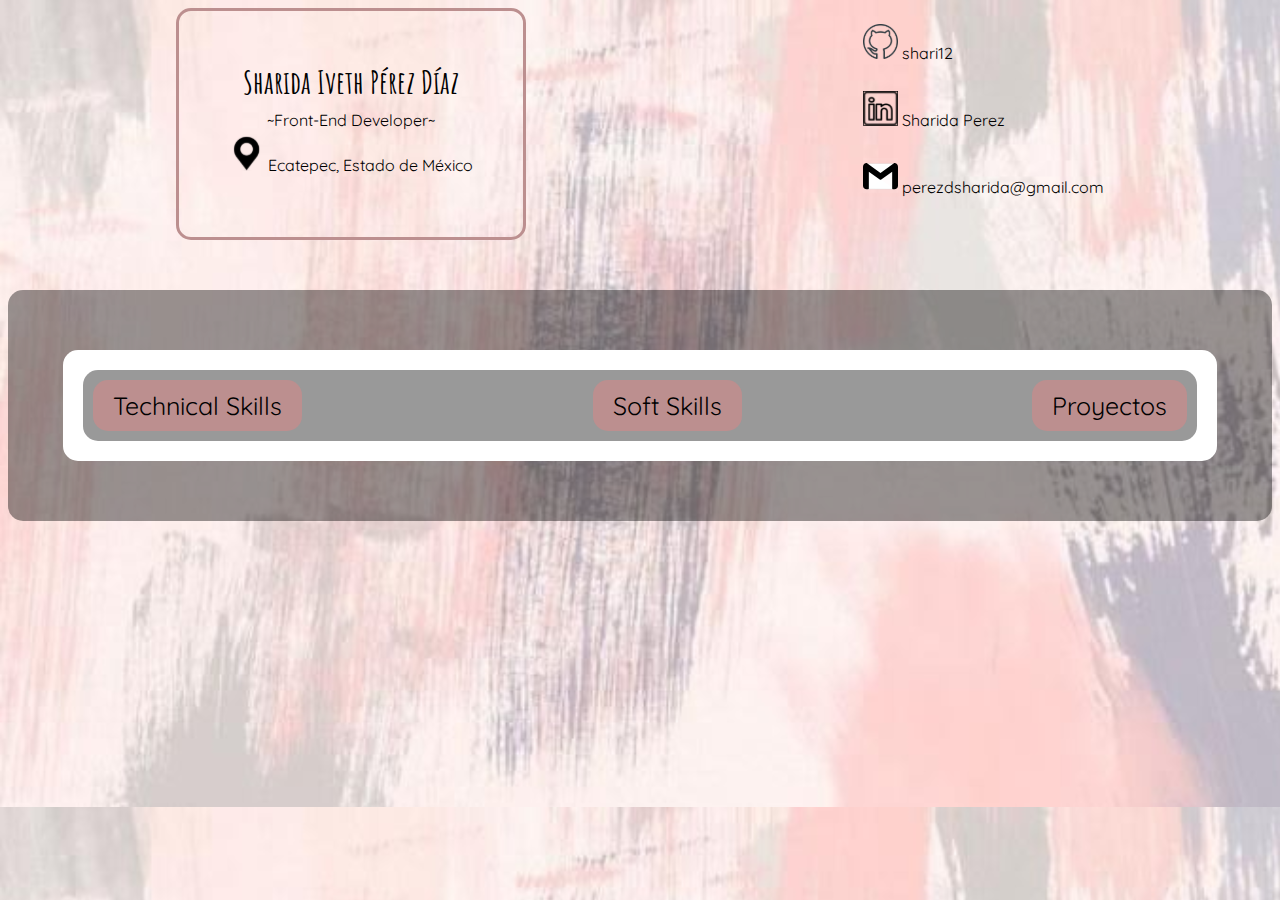
<file: index.html>
<!DOCTYPE html>
<html>

<head>
  <meta charset="UTF-8" />
  <title>Sharida</title>
  <link rel="stylesheet" href="style.css" media="screen and (min-width: 200px)" />
  <link href="https://fonts.googleapis.com/css2?family=Amatic+SC:wght@700&family=Quicksand:wght@300&display=swap"
    rel="stylesheet" />
</head>

<body>
  <header>
    <div class="name">
      <h1 class="t-stroke t-shadow">Sharida Iveth Pérez Díaz</h1>
      <p id="front">~Front-End Developer~</p>
      <p><img src="img/location.svg" id="imgLocation" />
        Ecatepec, Estado de México</p>
    </div>
    <div class="gitHub">
      <p id="userGitHub"><img src="img/gitHub.svg" id="imgGitHub" />
        shari12</p>
      <p id="profileLinkenid"> <img src="img/in.svg" id="imgLinkenid" />
        Sharida Perez</p>
      <p id="email"> <img src="img/gmail.svg" id="imgGmail" />
        perezdsharida@gmail.com</p>
  </header>
  <div class="content">
    <div class="element projects">
      <nav>
        <a class="navEnlace" id="btTech">Technical Skills</a>
        <a class="navEnlace" id="btSoft">Soft Skills</a>
        <a class="navEnlace" id="btProjet">Proyectos</a>
      </nav>
      <div id="title">

      </div>
      <div class="projet" id="divRoot"></div>
    </div>
  </div>


  <script type="module" src="main.js"></script>
</body>

</html>
</file>
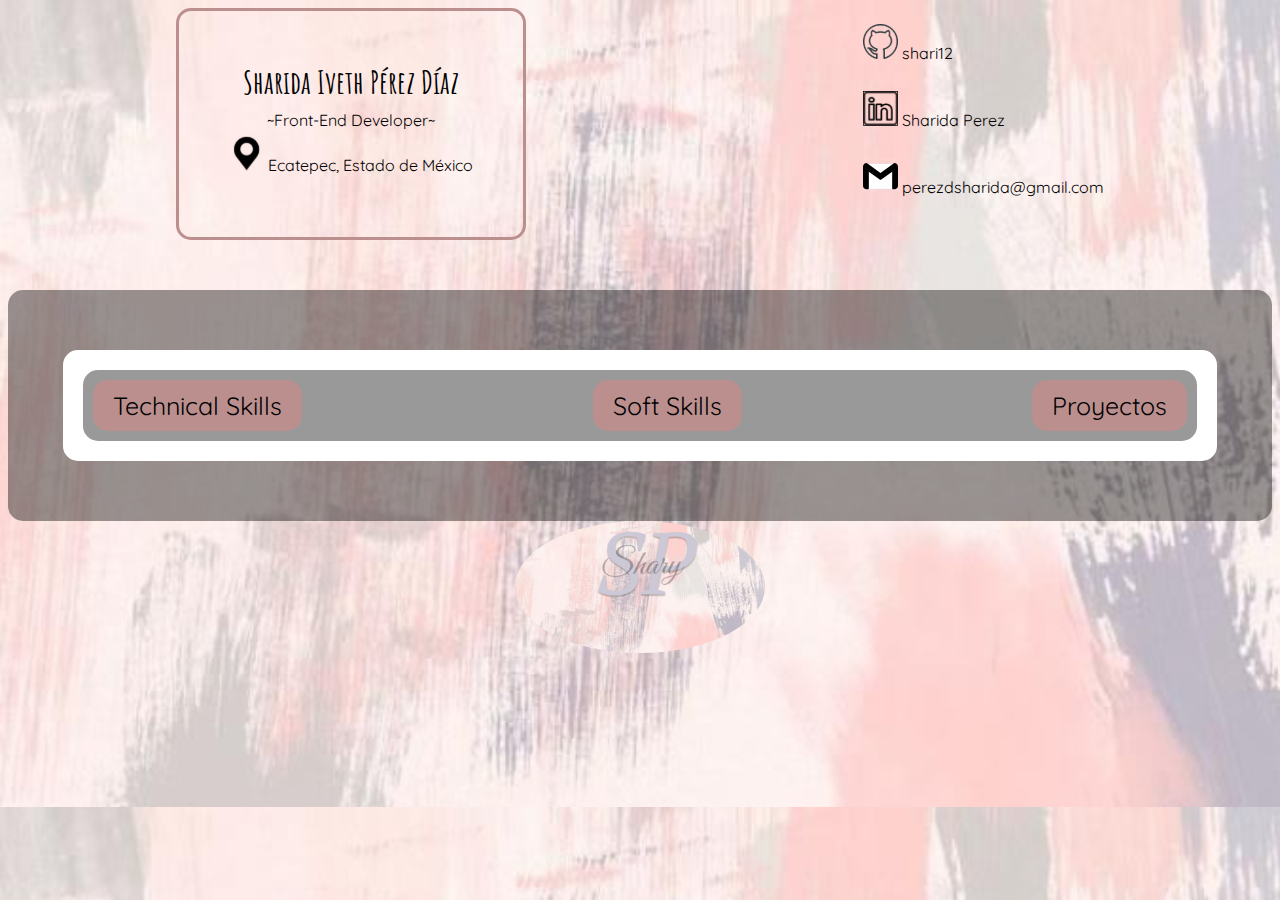
<file: docs/index.html>
<!DOCTYPE html>
<html>

<head>
  <meta charset="UTF-8" />
  <link rel="icon" href="img/foot.svg" type="image/svg" />
  <title>Sharida</title>
  <link rel="stylesheet" href="style.css" media="screen and (min-width: 200px)" />
  <link href="https://fonts.googleapis.com/css2?family=Amatic+SC:wght@700&family=Quicksand:wght@300&display=swap"
    rel="stylesheet" />
</head>

<body>
  <header>
    <div class="name">
      <h1 class="t-stroke t-shadow">Sharida Iveth Pérez Díaz</h1>
      <p id="front">~Front-End Developer~</p>
      <p><img src="img/location.svg" id="imgLocation" />
        Ecatepec, Estado de México</p>
    </div>
    <div class="gitHub">
      <p id="userGitHub"><img src="img/gitHub.svg" id="imgGitHub" />
        shari12</p>
      <p id="profileLinkenid"> <img src="img/in.svg" id="imgLinkenid" />
        Sharida Perez</p>
      <p id="email"> <img src="img/gmail.svg" id="imgGmail" />
        perezdsharida@gmail.com</p>
  </header>
  <div class="content">
    <div class="element projects">
      <nav>
        <a class="navEnlace" id="btTech">Technical Skills</a>
        <a class="navEnlace" id="btSoft">Soft Skills</a>
        <a class="navEnlace" id="btProjet">Proyectos</a>
      </nav>
      <div id="title">

      </div>
      <div class="projet" id="divRoot"></div>
    </div>
  </div>
<footer>
  <img src="img/foot.svg" id="fo"/>
</footer>

  <script type="module" src="main.js"></script>
</body>

</html>
</file>
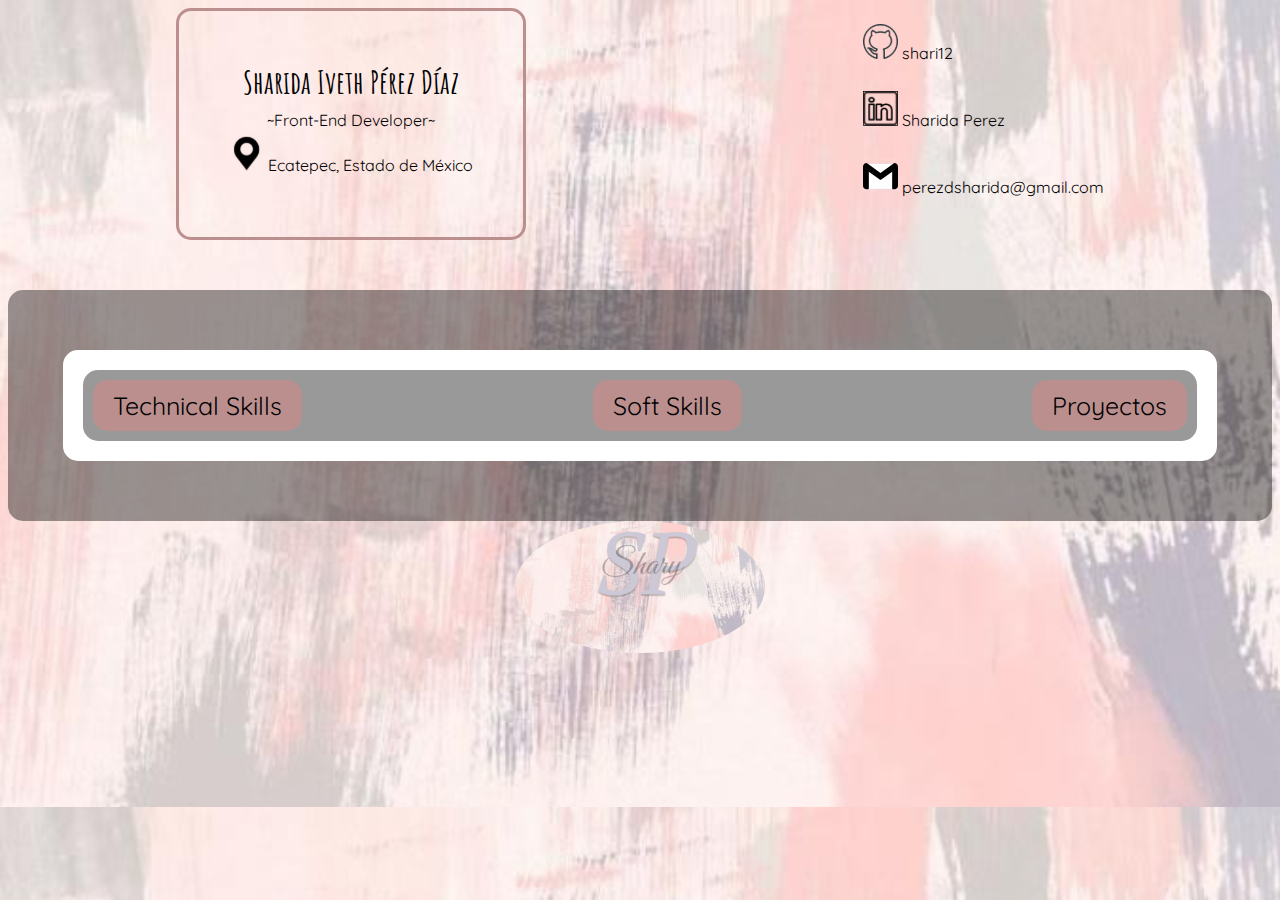
<file: docs/index copy.html>
<!DOCTYPE html>
<html>

<head>
  <meta charset="UTF-8" />
  <title>Sharida</title>
  <link rel="stylesheet" href="style.css" media="screen and (min-width: 200px)" />
  <link href="https://fonts.googleapis.com/css2?family=Amatic+SC:wght@700&family=Quicksand:wght@300&display=swap"
    rel="stylesheet" />
</head>

<body>
  <header>
    <div class="name">
      <h1 class="t-stroke t-shadow">Sharida Iveth Pérez Díaz</h1>
      <p id="front">~Front-End Developer~</p>
      <p><img src="img/location.svg" id="imgLocation" />
        Ecatepec, Estado de México</p>
    </div>
    <div class="gitHub">
      <p id="userGitHub"><img src="img/gitHub.svg" id="imgGitHub" />
        shari12</p>
      <p id="profileLinkenid"> <img src="img/in.svg" id="imgLinkenid" />
        Sharida Perez</p>
      <p id="email"> <img src="img/gmail.svg" id="imgGmail" />
        perezdsharida@gmail.com</p>
  </header>
  <div class="content">
    <div class="element projects">
      <nav>
        <a class="navEnlace" id="btTech">Technical Skills</a>
        <a class="navEnlace" id="btSoft">Soft Skills</a>
        <a class="navEnlace" id="btProjet">Proyectos</a>
      </nav>
      <div id="title">

      </div>
      <div class="projet" id="divRoot"></div>
    </div>
  </div>
<footer>
  <img src="img/foot.svg" id="fo"/>
</footer>

  <script type="module" src="main.js"></script>
</body>

</html>
</file>
<file: style.css>
body {
  font-family: "Quicksand", sans-serif;
  background-image: url("img/bg.svg");
}
header{
  display: flex;
  flex-direction: row;
  justify-content: space-around;

  
}
.name{
  border-radius: 15px;
  border: rosybrown solid;
  padding: 50px;
  display: flex;
  flex-direction: column;
  text-align: center;
  line-height: 0em;
}


h1 {
  font-family: "Amatic SC", cursive;
  line-height: 0px;
}
h2 {
  font-family: "Amatic SC", cursive;
  line-height: 0em;
}

nav {
  background: rgba(0, 0, 0, 0.4);
  padding: 10px;
  border-radius: 15px;
  display: flex;
  justify-content: space-between;
  position: relative;
}
.navEnlace {
  display: inline-block;
  position: relative;
  background: rosybrown;
  color: #000000;
  padding: 10px 20px;
  text-decoration: none;
  border-radius: 15px;
  font-family: "Quicksand", sans-serif;
  font-size: 25px;
}
.navEnlace:hover {
  background: lightgrey;
}
.content {
  display: flex;
  flex-wrap: wrap;
  justify-content: center;
  align-items: stretch;
  background-color: rgba(0, 0, 0, 0.4);
  border-radius: 15px;
  padding: 50px 50px;
  margin-top: 50px;
}
.element {
  padding:  20px;
  color: #000000;
  margin: 5px;
  text-align: center;
  background: #ffffff;
  border-radius: 15px;
  margin-bottom: 10px;
  margin-top: 10px;
}

.projects {
  flex-grow: 1;
  background-color: #ffffff;
  border-radius: 15px;
}

.card {
  width: 350px;
  height: 450px;
  border-radius: 10px;
  box-shadow: 0 2px 2px rgba(0, 0, 0, 0.2);
  overflow: hidden;
  text-align: center;
  transition: all 0.25s;
  line-height: 1em;
  margin: 16px;
  margin-bottom: 16px;
  margin-top: 16px;
  font-size: 18px;
  border: black;
}


.projet .card:hover {
  transform: translateY(-15px);
  box-shadow: 0 12px 16px rgba(0, 0, 0, 0.2);
}
#front {
  margin-bottom: 0px;
  line-height: 0px;
}
#imgGitHub,
#imgLinkenid,
#imgLocation,
#imgGmail {
  width: 35px;
  height: 35px;
  
}

.gitHub {
  display: flex;
  flex-direction: column;
  line-height: 0em;
  margin-top: 0px;
}
.email {
  display: flex;
  justify-content: space-around;
}

#userGitHub,
#profileLinkenid,
#email {
  cursor: pointer;
}

.projet {
  display: none;
  display: flex;
  flex-direction: row;
  justify-content: space-around;
  flex-wrap: wrap;
}
.tech{
  display: flex;
  flex-direction: row;
  justify-content: space-between;
  
}
.soft{
  display: flex;
  flex-direction: row;
  justify-content: space-between;
  border-radius: 15px;
  border: rosybrown solid;
  
}
.basico{
  border: rosybrown solid;
  border-radius: 15px;
  width: 425px;
  height: auto;
  display: flex;
  flex-direction: column;
  align-items: center;

}
.basico1{
  display: flex;
  flex-direction: column;
  align-items: center;

}
#git, #fire, #my, #tre{
  width: 10pc;
}
#js,#html,#css{
  width: 5pc;
}
#figma{
  width: 3pc;
  
}
.inter{
  border: tan solid;
  width: 425px;
  border: rosybrown solid;
  border-radius: 15px;
  width: 425px;
  height: auto;
  display: flex;
  flex-direction: column;
  align-items: center;

}
.inter1{
  
  display: flex;
  flex-direction: column;
  align-items: center;

}
.line-1{
  position: relative;
  margin: 0 auto;
  border-right: 2px solid rgba(255,255,255,.75);
  text-align: center;
  white-space: nowrap;
  overflow: hidden;
  transform: translateY(-50%);    
}

/* Animation */
.anim-typewriter{
animation: typewriter 4s steps(44) 1s 1 normal both,
blinkTextCursor 500ms steps(44) infinite normal;
}
@keyframes typewriter{
from{width: 0;}
to{width: 12em;}
}
@keyframes blinkTextCursor{
from{border-right-color: rgba(255,255,255,.75);}
to{border-right-color: transparent;}
}
</file>
<file: docs/style.css>
body {
  font-family: "Quicksand", sans-serif;
  background-image: url("img/bg.svg");
}
header{
  display: flex;
  flex-direction: row;
  justify-content: space-around;

  
}
footer{
  display: flex;
  justify-content: center;
  text-align: center;
 
}
#fo{
  width: 250px;
  border-radius: 200%;
}
.name{
  border-radius: 15px;
  border: rosybrown solid;
  padding: 50px;
  display: flex;
  flex-direction: column;
  text-align: center;
  line-height: 0em;
}


h1 {
  font-family: "Amatic SC", cursive;
  line-height: 0px;
}
h2 {
  font-family: "Amatic SC", cursive;
  line-height: 0em;
}

nav {
  background: rgba(0, 0, 0, 0.4);
  padding: 10px;
  border-radius: 15px;
  display: flex;
  justify-content: space-between;
  position: relative;
}
.navEnlace {
  display: inline-block;
  position: relative;
  background: rosybrown;
  color: #000000;
  padding: 10px 20px;
  text-decoration: none;
  border-radius: 15px;
  font-family: "Quicksand", sans-serif;
  font-size: 25px;
}
.navEnlace:hover {
  background: lightgrey;
}
.content {
  display: flex;
  flex-wrap: wrap;
  justify-content: center;
  align-items: stretch;
  background-color: rgba(0, 0, 0, 0.4);
  border-radius: 15px;
  padding: 50px 50px;
  margin-top: 50px;
}
.element {
  padding:  20px;
  color: #000000;
  margin: 5px;
  text-align: center;
  background: #ffffff;
  border-radius: 15px;
  margin-bottom: 10px;
  margin-top: 10px;
}

.projects {
  flex-grow: 1;
  background-color: #ffffff;
  border-radius: 15px;
}

.card {
  width: 350px;
  height: 450px;
  border-radius: 10px;
  box-shadow: 0 2px 2px rgba(0, 0, 0, 0.2);
  overflow: hidden;
  text-align: center;
  transition: all 0.25s;
  line-height: 1em;
  margin: 16px;
  margin-bottom: 16px;
  margin-top: 16px;
  font-size: 18px;
  border: black;
}


.projet .card:hover {
  transform: translateY(-15px);
  box-shadow: 0 12px 16px rgba(0, 0, 0, 0.2);
}
#front {
  margin-bottom: 0px;
  line-height: 0px;
}
#imgGitHub,
#imgLinkenid,
#imgLocation,
#imgGmail {
  width: 35px;
  height: 35px;
  
}

.gitHub {
  display: flex;
  flex-direction: column;
  line-height: 0em;
  margin-top: 0px;
}
.email {
  display: flex;
  justify-content: space-around;
}

#userGitHub,
#profileLinkenid,
#email {
  cursor: pointer;
}

.projet {
  display: none;
  display: flex;
  flex-direction: row;
  justify-content: space-around;
  flex-wrap: wrap;
}
.tech{
  display: flex;
  flex-direction: row;
  justify-content: space-between;
  
}
.soft{
  display: flex;
  flex-direction: row;
  justify-content: space-between;
  border-radius: 15px;
  border: rosybrown solid;
  
}
.basico{
  border: rosybrown solid;
  border-radius: 15px;
  width: 425px;
  height: auto;
  display: flex;
  flex-direction: column;
  align-items: center;

}
.basico1{
  display: flex;
  flex-direction: column;
  align-items: center;

}
#git, #fire, #my, #tre{
  width: 10pc;
}
#js,#html,#css{
  width: 5pc;
}
#figma{
  width: 3pc;
  
}
.inter{
  border: tan solid;
  width: 425px;
  border: rosybrown solid;
  border-radius: 15px;
  width: 425px;
  height: auto;
  display: flex;
  flex-direction: column;
  align-items: center;

}
.inter1{
  
  display: flex;
  flex-direction: column;
  align-items: center;

}
.line-1{
  position: relative;
  margin: 0 auto;
  border-right: 2px solid rgba(255,255,255,.75);
  text-align: center;
  white-space: nowrap;
  overflow: hidden;
  transform: translateY(-50%);    
}

/* Animation */
.anim-typewriter{
animation: typewriter 4s steps(44) 1s 1 normal both,
blinkTextCursor 500ms steps(44) infinite normal;
}
@keyframes typewriter{
from{width: 0;}
to{width: 12em;}
}
@keyframes blinkTextCursor{
from{border-right-color: rgba(255,255,255,.75);}
to{border-right-color: transparent;}
}
</file>
